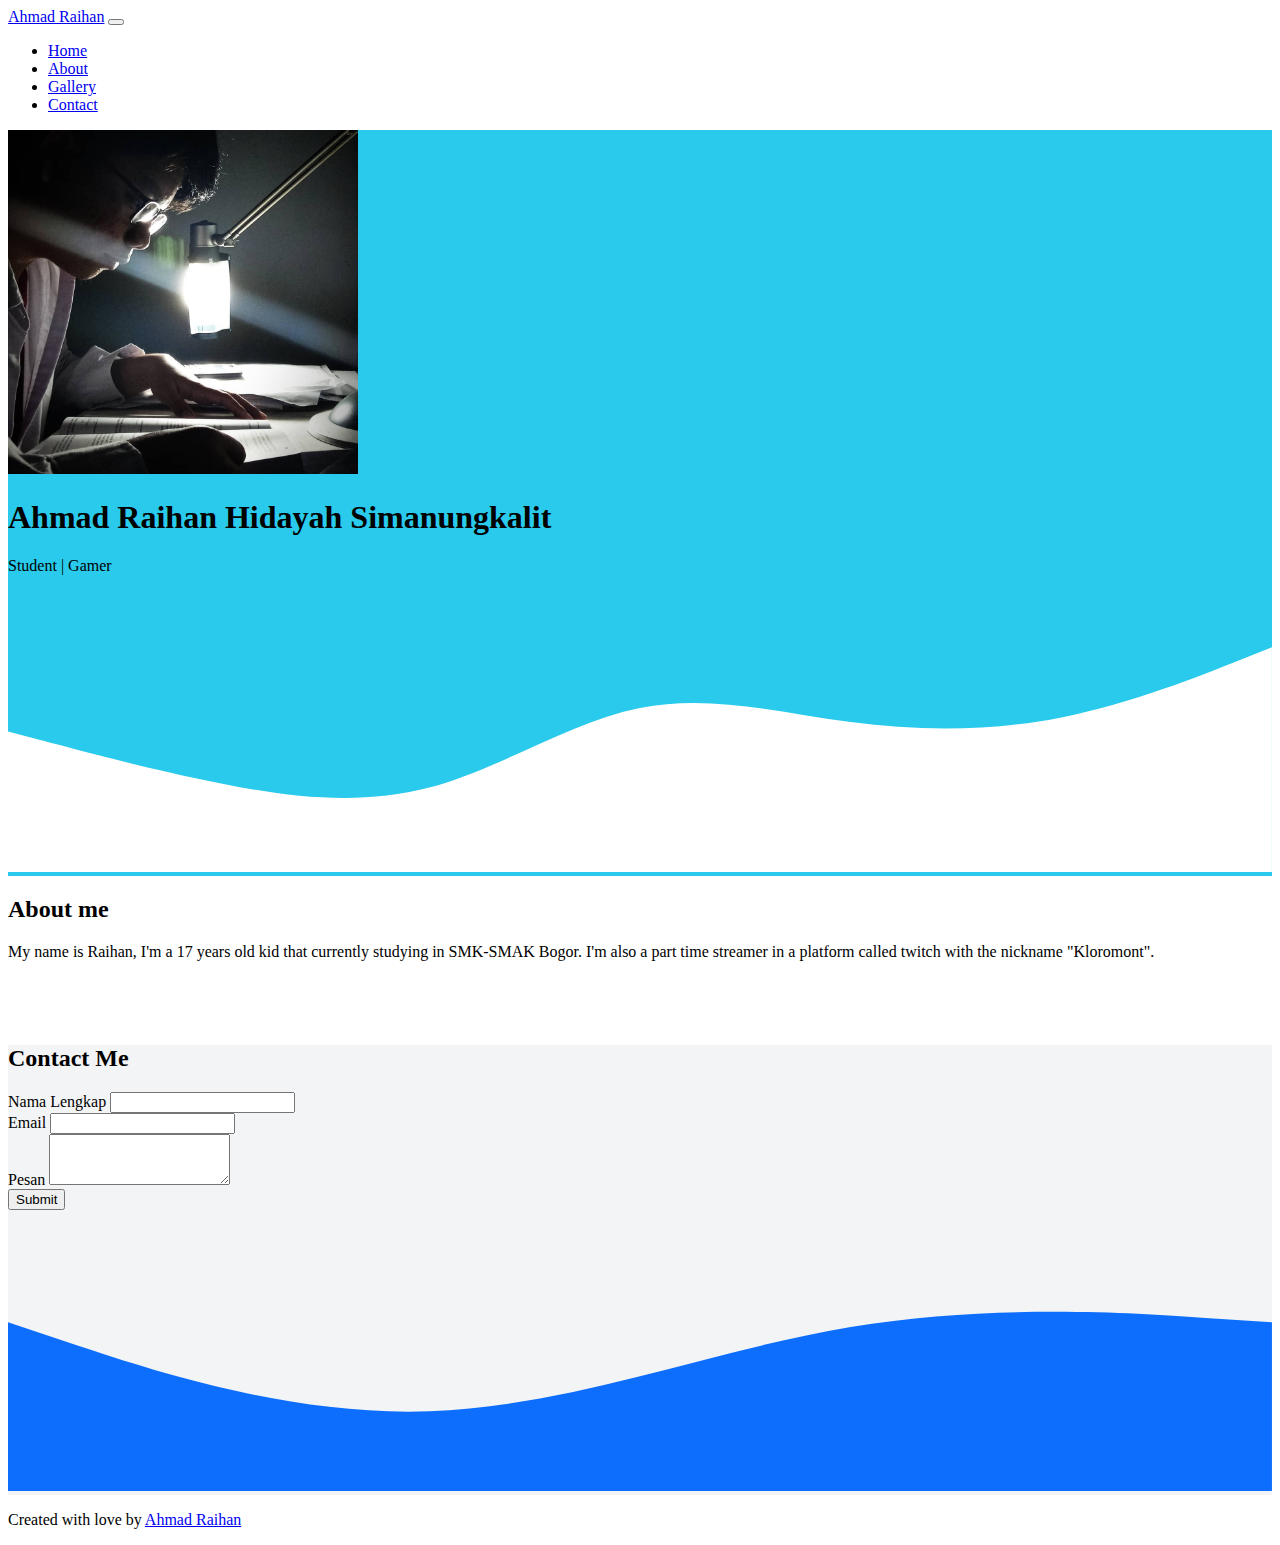
<file: index.html>
<!DOCTYPE html>
<html lang="en">
  <head>
    <!-- Required meta tags -->
    <meta charset="utf-8" />
    <meta name="viewport" content="width=device-width, initial-scale=1" />

    <!-- Bootstrap CSS -->
    <link href="https://cdn.jsdelivr.net/npm/bootstrap@5.0.1/dist/css/bootstrap.min.css" rel="stylesheet" integrity="sha384-+0n0xVW2eSR5OomGNYDnhzAbDsOXxcvSN1TPprVMTNDbiYZCxYbOOl7+AMvyTG2x" crossorigin="anonymous" />

    <!-- My CSS -->
    <link rel="stylesheet" href="style.css" />

    <title>My Portfolio | Ahmad Raihan Hidayah Simanungkalit</title>
  </head>
  <body id="home">
    <!--NavBar-->
    <nav class="navbar navbar-expand-lg navbar-dark bg-info shadow-sm fixed-top">
      <div class="container-fluid">
        <a class="navbar-brand" href="#">Ahmad Raihan</a>
        <button class="navbar-toggler" type="button" data-bs-toggle="collapse" data-bs-target="#navbarNav" aria-controls="navbarNav" aria-expanded="false" aria-label="Toggle navigation">
          <span class="navbar-toggler-icon"></span>
        </button>
        <div class="collapse navbar-collapse" id="navbarNav">
          <ul class="navbar-nav">
            <li class="nav-item">
              <a class="nav-link active" aria-current="page" href="index.html">Home</a>
            </li>
            <li class="nav-item">
              <a class="nav-link" href="#about">About</a>
            </li>
            <li class="nav-item">
              <a class="nav-link" href="fotogaleri.html">Gallery</a>
            </li>
            <li class="nav-item">
              <a class="nav-link" href="#contact">Contact</a>
            </li>
          </ul>
        </div>
      </div>
    </nav>
    <!--end NavBar-->

    <!-- Jumbotron -->
    <section class="Jumbotron text-center" style="background-color: #29caeb">
      <img src="img/foto saya.jpg" alt="foto saya" width="350" class="rounded-circle img-thumbnail" />
      <h1 class="display-4">Ahmad Raihan Hidayah Simanungkalit</h1>
      <p class="lead">Student | Gamer</p>
      <svg xmlns="http://www.w3.org/2000/svg" viewBox="0 0 1440 320">
        <path
          fill="#ffffff"
          fill-opacity="1"
          d="M0,160L40,170.7C80,181,160,203,240,218.7C320,235,400,245,480,224C560,203,640,149,720,133.3C800,117,880,139,960,149.3C1040,160,1120,160,1200,144C1280,128,1360,96,1400,80L1440,64L1440,320L1400,320C1360,320,1280,320,1200,320C1120,320,1040,320,960,320C880,320,800,320,720,320C640,320,560,320,480,320C400,320,320,320,240,320C160,320,80,320,40,320L0,320Z"
        ></path>
      </svg>
    </section>
    <!-- end Jumbotron -->

    <!-- About -->
    <section id="about">
      <div class="container">
        <div class="row text-center mb-3">
          <div class="col">
            <h2>About me</h2>
          </div>
        </div>
        <div class="row justify-content-center fs-5">
          <div class="col-8 text-center" id="abc">
            <p>My name is Raihan, I'm a 17 years old kid that currently studying in SMK-SMAK Bogor. I'm also a part time streamer in a platform called twitch with the nickname "Kloromont".</p>
          </div>
        </div>
      </div>
    </section>
    <!-- end About -->

    <!-- Gallery -->

    <!-- end Gallery -->

    <!-- Contact -->
    <section id="contact" style="background-color: #f3f4f5">
      <div class="container">
        <div class="row text-center mb-3">
          <div class="col">
            <h2>Contact Me</h2>
          </div>
        </div>
        <div class="row justify-content-center">
          <div class="col-md-8">
            <form>
              <div class="mb-3">
                <label for="name" class="form-label">Nama Lengkap</label>
                <input type="name" class="form-control" id="name" aria-describedby="name" />
              </div>
              <div class="mb-3">
                <label for="email" class="form-label">Email</label>
                <input type="email" class="form-control" id="emailHelp" aria-describedby="email" />
              </div>
              <div class="mb-3">
                <label for="Pesan" class="form-label">Pesan</label>
                <textarea class="form-control" id="Pesan" rows="3"></textarea>
              </div>
              <button type="submit" class="btn btn-primary">Submit</button>
            </form>
          </div>
        </div>
      </div>
      <svg xmlns="http://www.w3.org/2000/svg" viewBox="0 0 1440 320">
        <path
          fill="#0d6efd"
          fill-opacity="1"
          d="M0,128L80,154.7C160,181,320,235,480,229.3C640,224,800,160,960,133.3C1120,107,1280,117,1360,122.7L1440,128L1440,320L1360,320C1280,320,1120,320,960,320C800,320,640,320,480,320C320,320,160,320,80,320L0,320Z"
        ></path>
      </svg>
    </section>
    <!-- end Contact -->

    <!-- Footer -->
    <footer class="bg-primary text-white text-center pb-4">
      <p>Created with love by <a href="https://www.instagram.com/ahmdrhn04/" class="text-white fw-bold">Ahmad Raihan</a></p>
    </footer>
    <!-- end Footer -->
  </body>
</html>
</file>
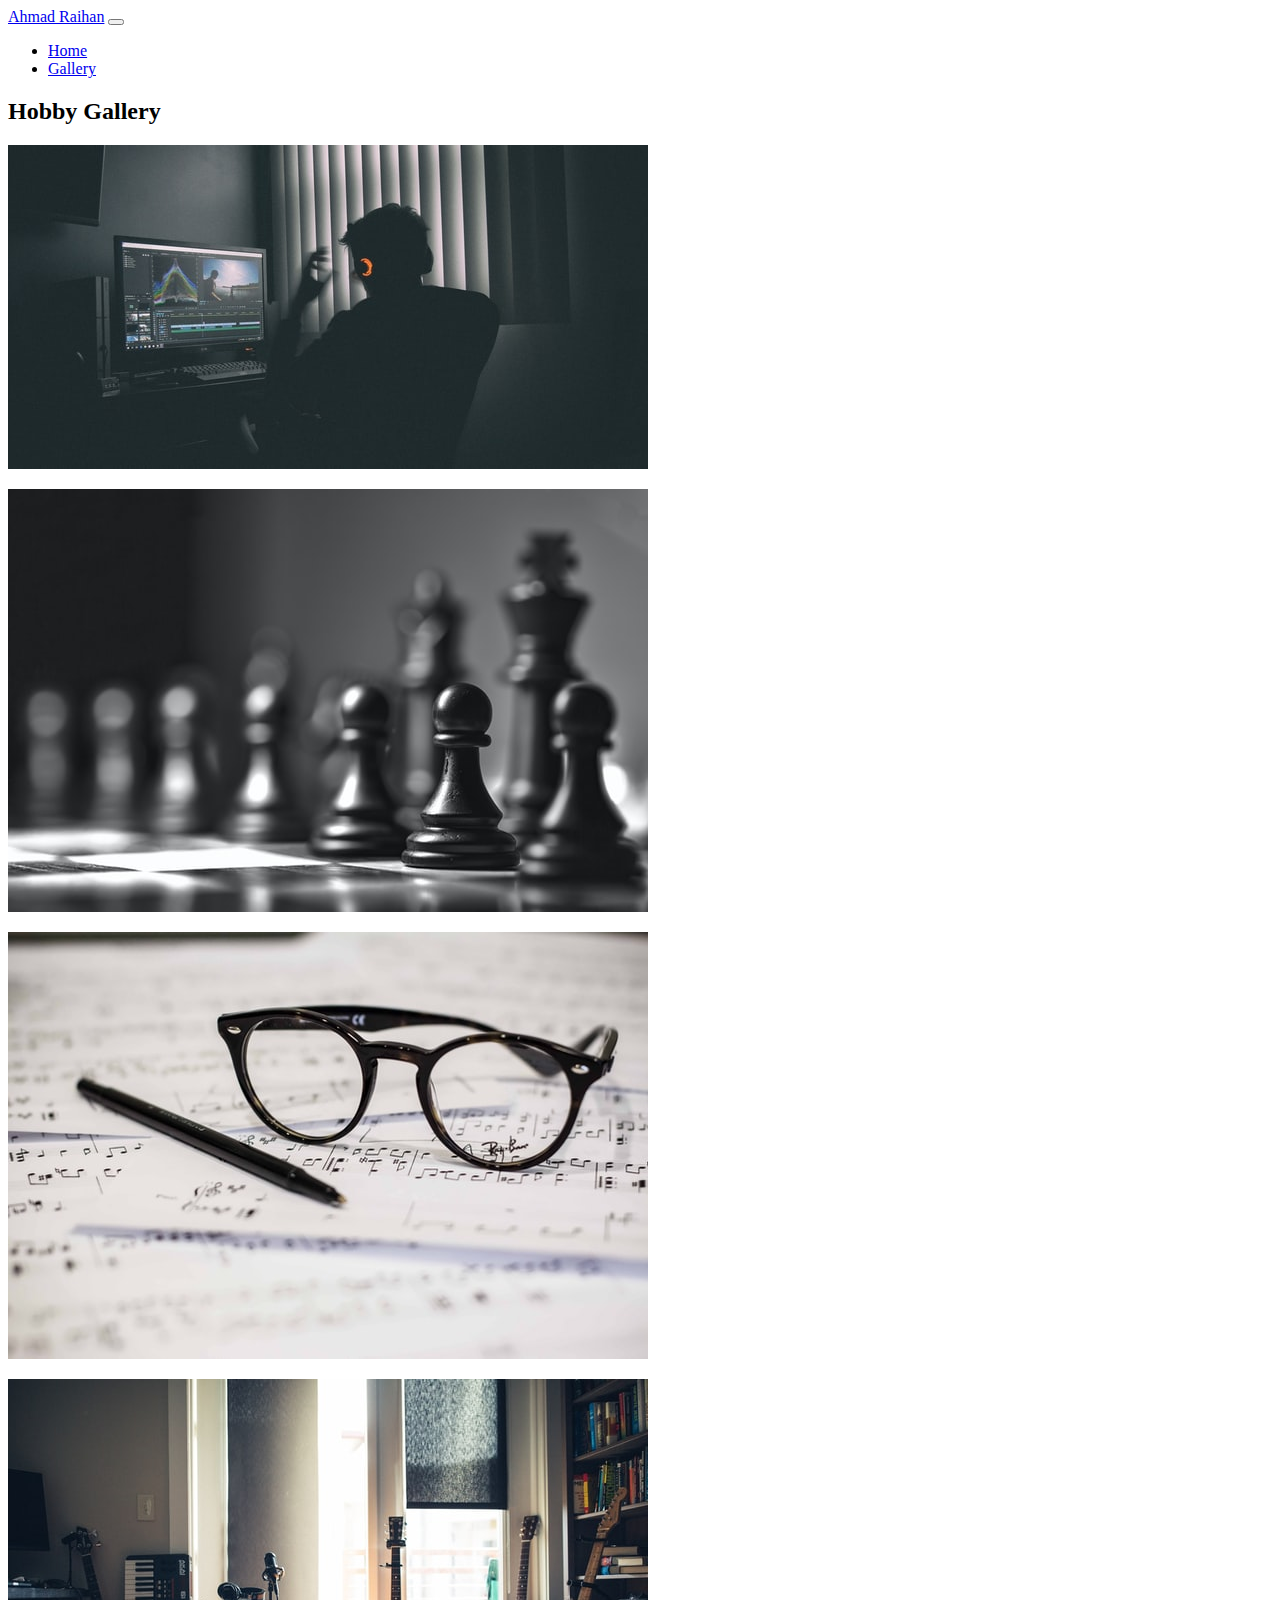
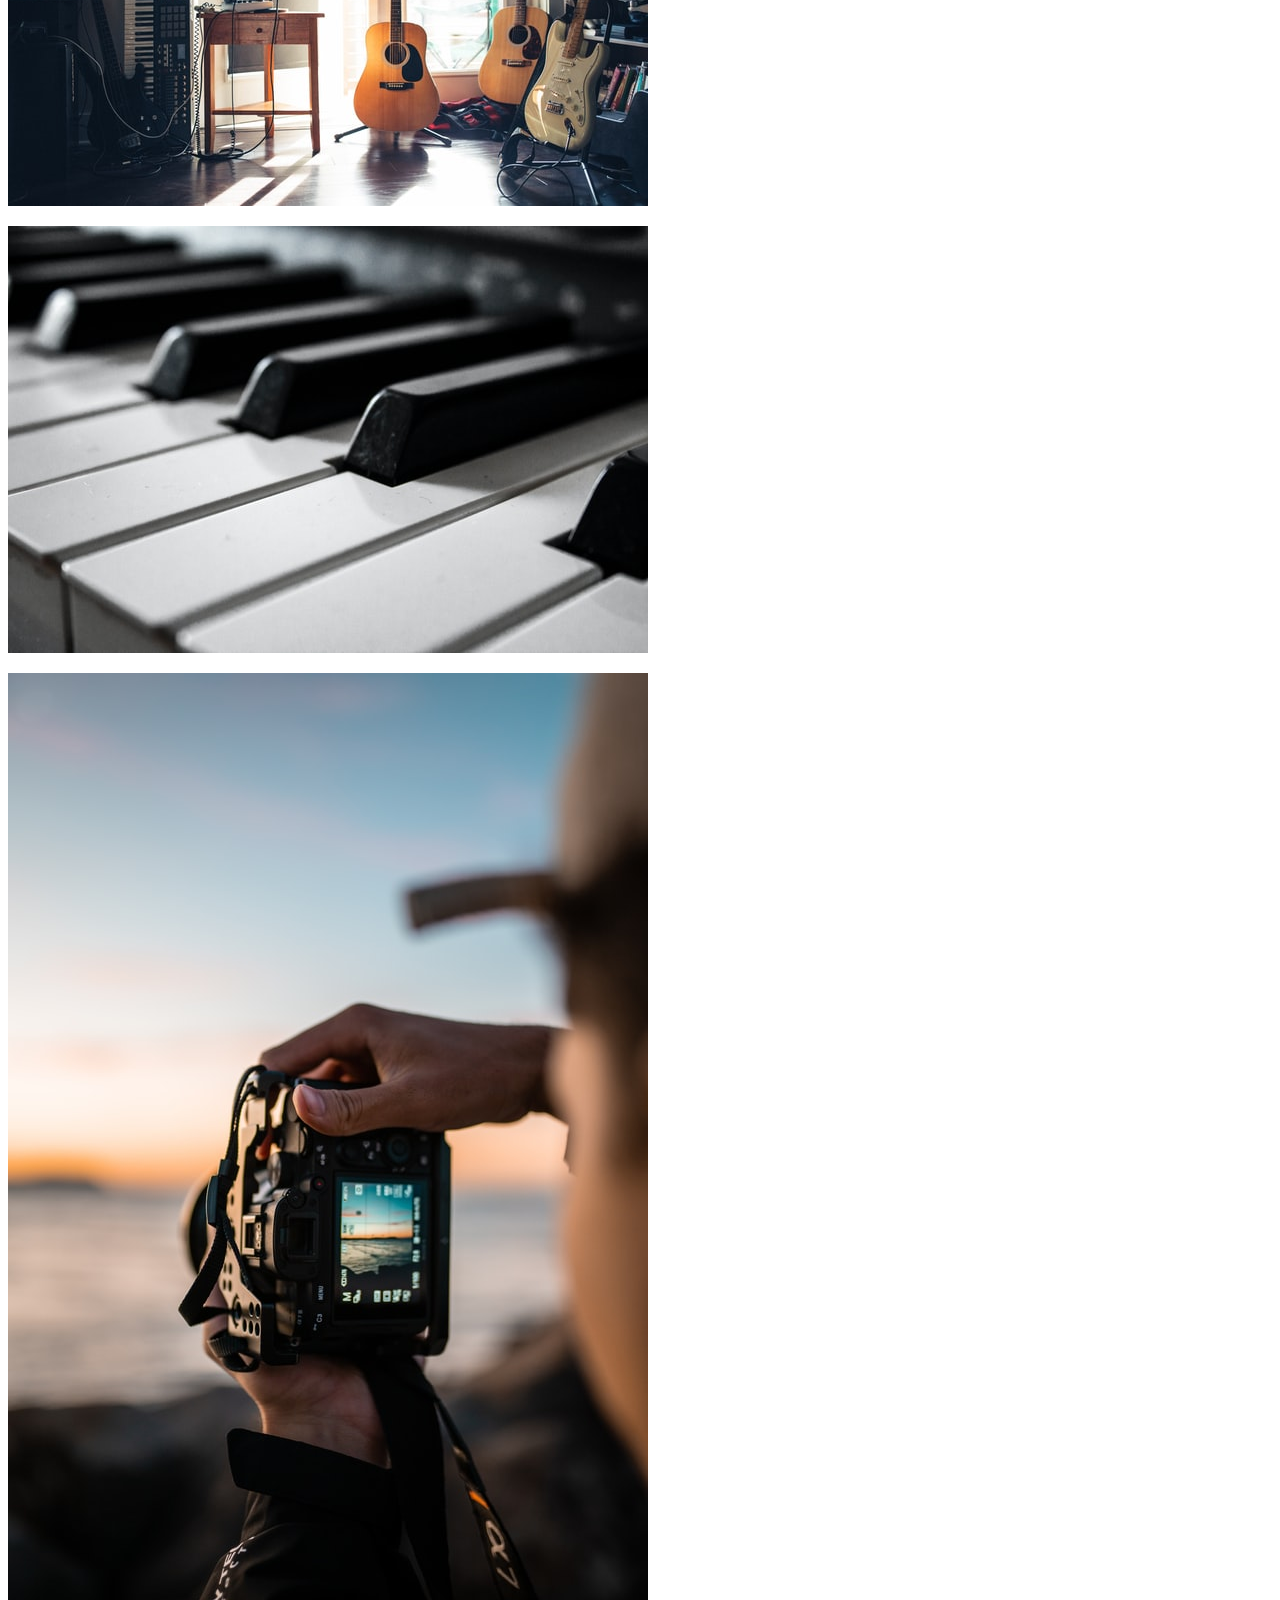
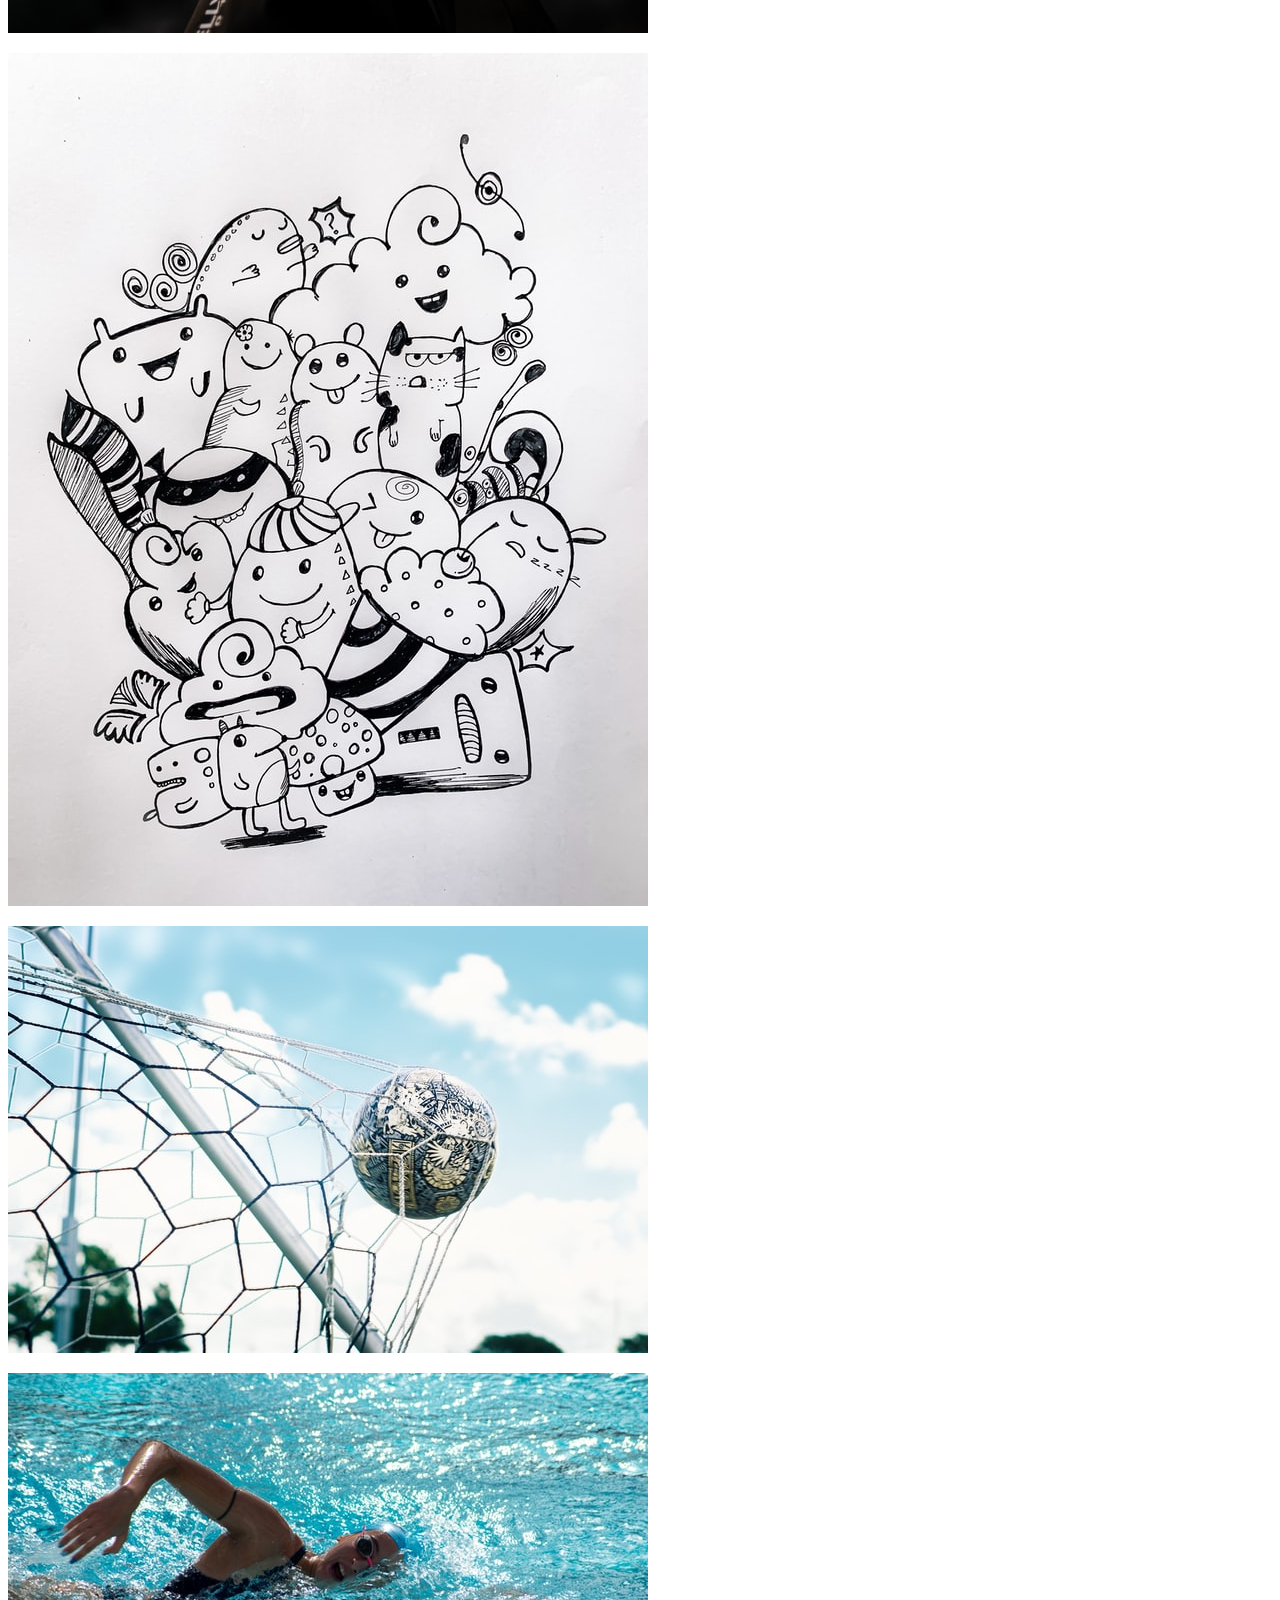
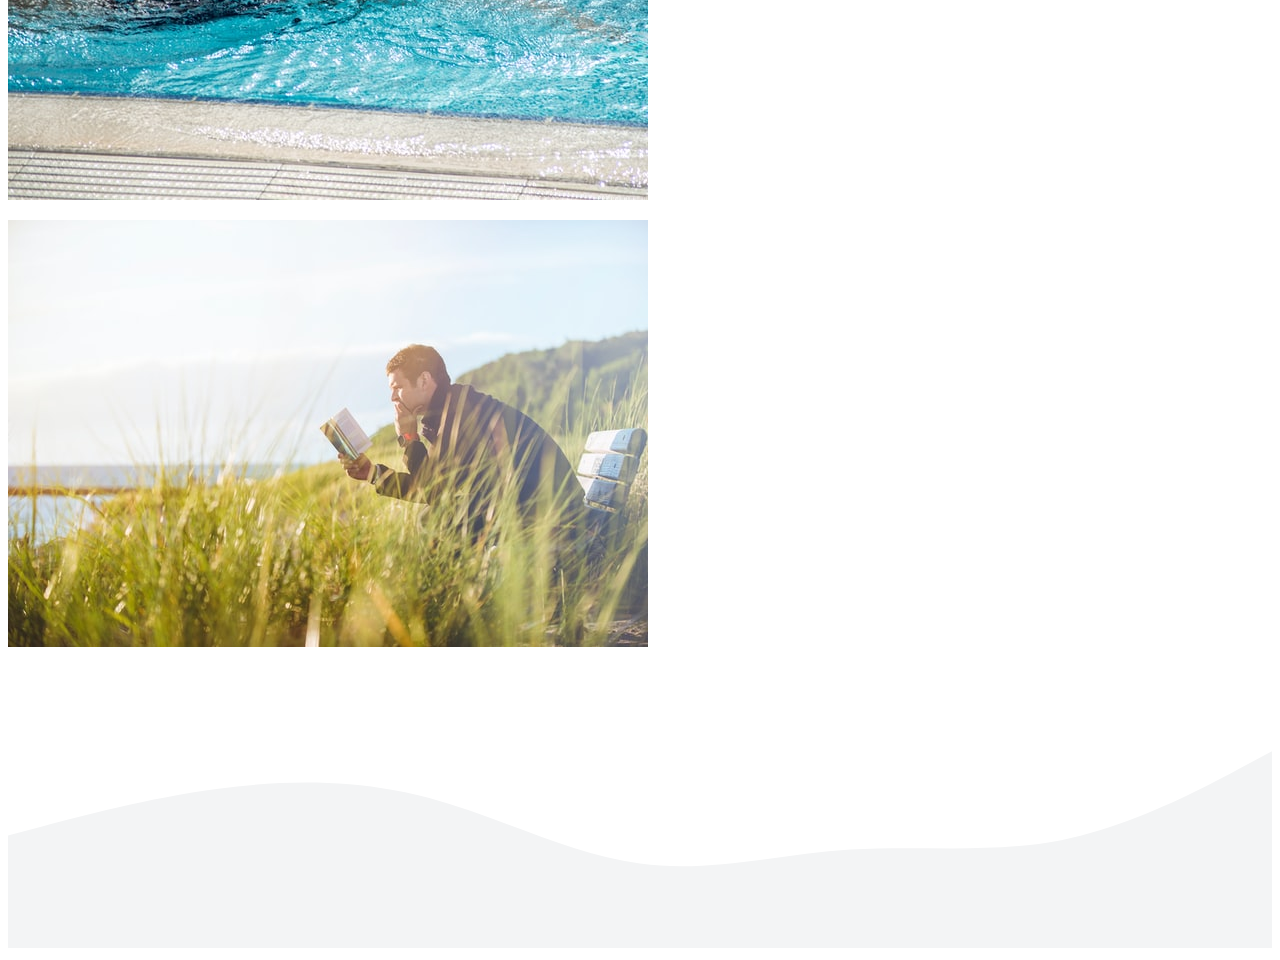
<file: fotogaleri.html>
<!DOCTYPE html>
<html lang="en">
  <head>
    <!-- Required meta tags -->
    <meta charset="utf-8" />
    <meta name="viewport" content="width=device-width, initial-scale=1" />

    <!-- Bootstrap CSS -->
    <link href="https://cdn.jsdelivr.net/npm/bootstrap@5.0.1/dist/css/bootstrap.min.css" rel="stylesheet" integrity="sha384-+0n0xVW2eSR5OomGNYDnhzAbDsOXxcvSN1TPprVMTNDbiYZCxYbOOl7+AMvyTG2x" crossorigin="anonymous" />

    <!-- My CSS -->
    <link rel="stylesheet" href="style.css" />

    <title>My Portfolio | Ahmad Raihan Hidayah Simanungkalit</title>
  </head>
  <body id="home">
    <!--NavBar-->
    <nav class="navbar navbar-expand-lg navbar-dark bg-info shadow-sm fixed-top">
      <div class="container-fluid">
        <a class="navbar-brand" href="#">Ahmad Raihan</a>
        <button class="navbar-toggler" type="button" data-bs-toggle="collapse" data-bs-target="#navbarNav" aria-controls="navbarNav" aria-expanded="false" aria-label="Toggle navigation">
          <span class="navbar-toggler-icon"></span>
        </button>
        <div class="collapse navbar-collapse" id="navbarNav">
          <ul class="navbar-nav">
            <li class="nav-item">
              <a class="nav-link active" aria-current="page" href="index.html">Home</a>
            </li>
            <li class="nav-item">
              <a class="nav-link" href="fotogaleri.html">Gallery</a>
            </li>
          </ul>
        </div>
      </div>
    </nav>
    <!--end NavBar-->

     <!-- Gallery -->
     <section id="Gallery">
        <div class="container">
          <div class="row text-center mb-5">
            <div class="col">
              <h2>Hobby Gallery</h2>
            </div>
          </div>
          <div class="row">
            <div class="col-md-4 mb-3">
              <div class="card" style="width: 18rem">
                <img src="img/This is Me/1.jpg" class="card-img-top" alt="1" />
                <div class="card-body">
                  <p class="card-text"></p>
                </div>
              </div>
            </div>
            <div class="col-md-4 mb-3">
              <div class="card" style="width: 18rem">
                <img src="img/This is Me/2.jpg" class="card-img-top" alt="2" />
                <div class="card-body">
                  <p class="card-text"></p>
                </div>
              </div>
            </div>
            <div class="col-md-4 mb-3">
              <div class="card" style="width: 18rem">
                <img src="img/This is Me/3.jpg" class="card-img-top" alt="3" />
                <div class="card-body">
                  <p class="card-text"></p>
                </div>
              </div>
            </div>
          </div>
        </div>
        <div class="container">
          <div class="row text-center mb-5">
            <div class="col"></div>
          </div>
          <div class="row">
            <div class="col-md-4 mb-3">
              <div class="card" style="width: 18rem">
                <img src="img/This is Me/4.jpg" class="card-img-top" alt="4" />
                <div class="card-body">
                  <p class="card-text"></p>
                </div>
              </div>
            </div>
            <div class="col-md-4 mb-3">
              <div class="card" style="width: 18rem">
                <img src="img/This is Me/5.jpg" class="card-img-top" alt="5" />
                <div class="card-body">
                  <p class="card-text"></p>
                </div>
              </div>
            </div>
            <div class="col-md-4 mb-3">
              <div class="card" style="width: 18rem">
                <img src="img/This is Me/6.jpg" class="card-img-top" alt="6" />
                <div class="card-body">
                  <p class="card-text"></p>
                </div>
              </div>
            </div>
          </div>
        </div>
        <div class="container">
          <div class="row text-center mb-5">
            <div class="col"></div>
          </div>
          <div class="row">
            <div class="col-md-4 mb-3">
              <div class="card" style="width: 18rem">
                <img src="img/This is Me/7.jpg" class="card-img-top" alt="7" />
                <div class="card-body">
                  <p class="card-text"></p>
                </div>
              </div>
            </div>
            <div class="col-md-4 mb-3">
              <div class="card" style="width: 18rem">
                <img src="img/This is Me/8.jpg" class="card-img-top" alt="8" />
                <div class="card-body">
                  <p class="card-text"></p>
                </div>
              </div>
            </div>
            <div class="col-md-4 mb-3">
              <div class="card" style="width: 18rem">
                <img src="img/This is Me/9.jpg" class="card-img-top" alt="9" />
                <div class="card-body">
                  <p class="card-text"></p>
                </div>
              </div>
            </div>
          </div>
        </div>
        <div class="container">
          <div class="row text-center mb-5">
            <div class="col">
            </div>
          </div>
          <div class="row">
            <div class="col-md-4 mb-3">
              <div class="card" style="width: 18rem">
                <img src="img/This is Me/10.jpg" class="card-img-top" alt="10" />
                <div class="card-body">
                  <p class="card-text"></p>
                </div>
              </div>
            </div>
            </div>
          </div>
        </div>
  
        <svg xmlns="http://www.w3.org/2000/svg" viewBox="0 0 1440 320">
          <path
            fill="#f3f4f5"
            fill-opacity="1"
            d="M0,192L40,181.3C80,171,160,149,240,138.7C320,128,400,128,480,149.3C560,171,640,213,720,224C800,235,880,213,960,208C1040,203,1120,213,1200,197.3C1280,181,1360,139,1400,117.3L1440,96L1440,320L1400,320C1360,320,1280,320,1200,320C1120,320,1040,320,960,320C880,320,800,320,720,320C640,320,560,320,480,320C400,320,320,320,240,320C160,320,80,320,40,320L0,320Z"
          ></path>
        </svg>
      </section>
      <!-- end Gallery -->
</body>
</html>
</file>
<file: style.css>
.jumbotron {
  padding-top: 6rem;
  padding-bottom: 3rem;
  background-color: #cff1f7;
}
#abc {
  padding-bottom: 3rem;
}
</file>
